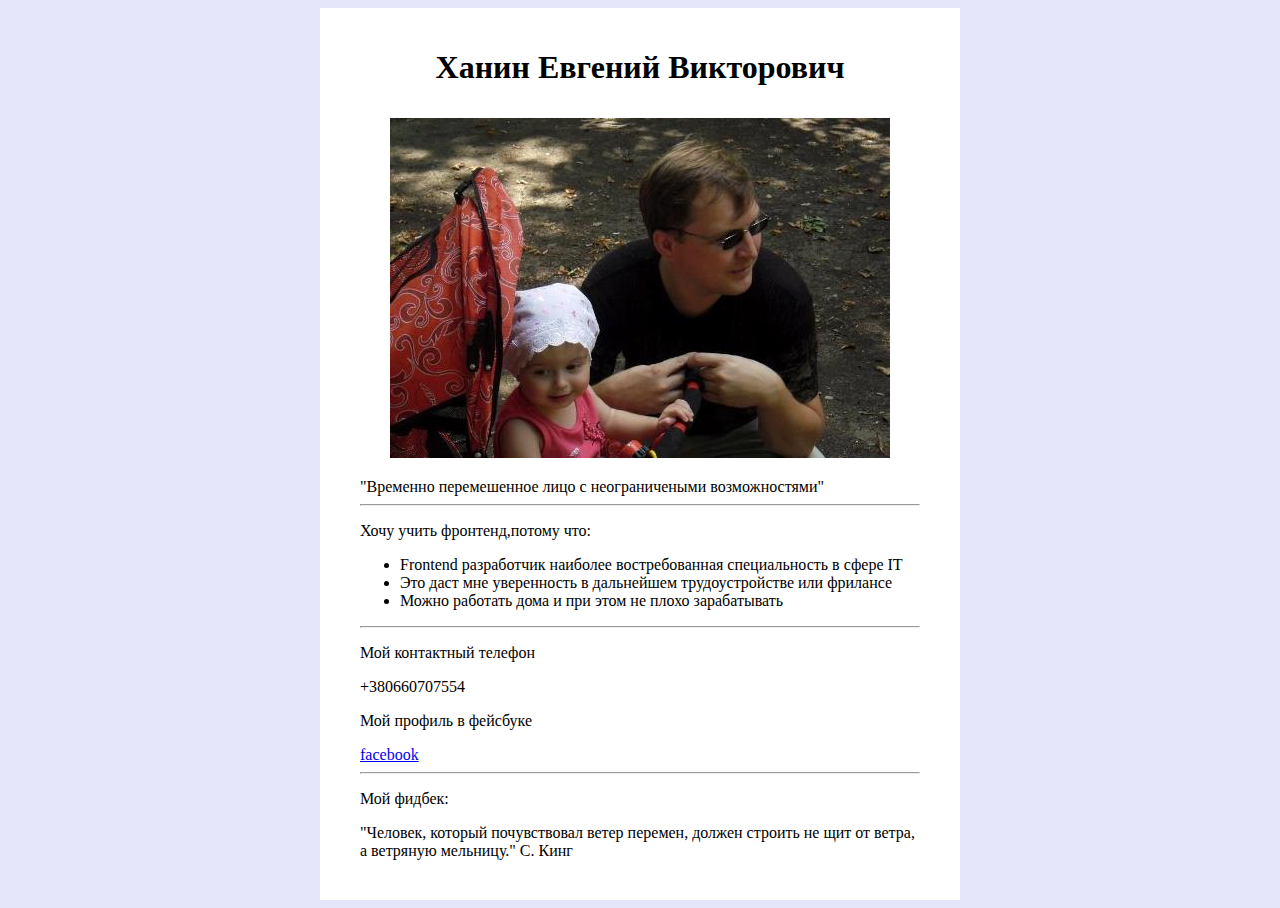
<file: homework_2/index.html>
<!Doctype html>
<html lang="en"
<head>
  <meta charset="utf-8">
  <title>Document test</title>
  <link rel="stylesheet" type="text/css" href="CSS/style.css">
</head>
     <body>
<div class="back-white">
       <div class="header">
                    <h1><center>Ханин Евгений Викторович</center></h1>
        </div class="header">
<div class="wrapper"></div>
                 <div class="content"
<h2>"Временно перемешенное лицо с неограничеными возможностями"</h2>
<hr >
<p>Хочу учить фронтенд,потому что:</p>
  <ul>
    <li>Frontend разработчик наиболее востребованная специальность в сфере  IT</li>
    <li>Это даст мне уверенность в дальнейшем трудоустройстве или фрилансе</li>
    <li>Можно работать дома и при этом не плохо зарабатывать</li>
  </ul>
<hr >
  <p>Мой контактный телефон</p>
  +380660707554
  <p>Мой профиль в фейсбуке</p>
<a href="https://www.facebook.com/profile.php?id=100001967804965" target="_blank">facebook</a>
<hr >
  <p> Мой фидбек:</p>
   "Человек, который почувствовал ветер перемен, должен строить не щит от ветра, а ветряную мельницу." С. Кинг

                 </div class="content">

      </div class="back-white">
   </body>
</html>
</file>
<file: homework_2/CSS/style.css>
body {
  background-color: lavender;
}
.back-white {
  background-color: white ;
  width: 600px;
  margin:auto;;
  padding:20px;
}
.content {
  margin: auto;
  padding: 20px;
}
 .wrapper {
    height: 350px;
    width: auto;
    background: url(../img/I_and_marina.jpg) 50px 10px no-repeat;
 }
 .p {
    font-family: Tahoma;
    color: black;
    width: auto;
    height: auto;
    margin: 30px;
}
</file>
